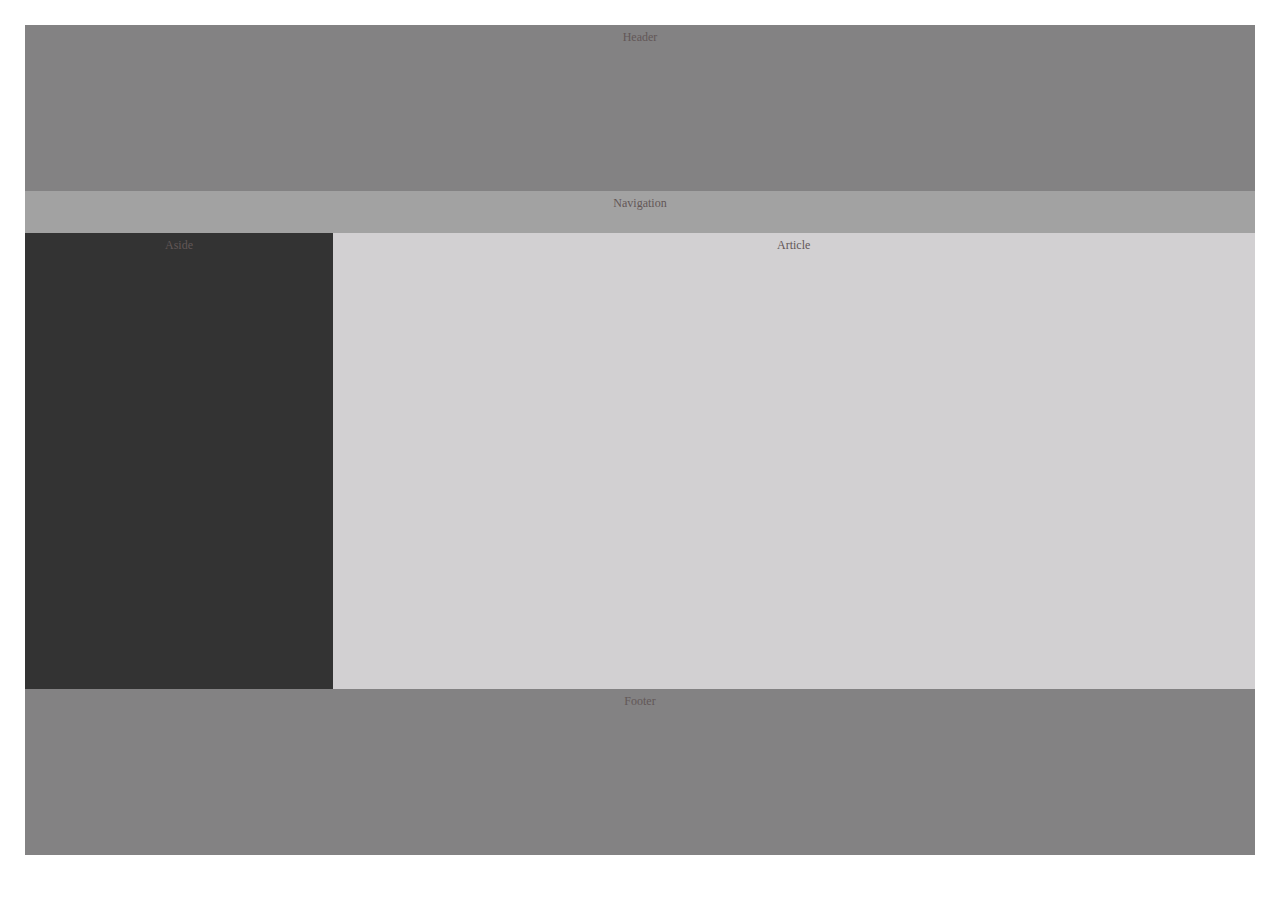
<file: 3-floats/index.html>
<!DOCTYPE html>
<html lang="en">

<head>
    <meta charset="UTF-8">
    <title>Document</title>
    <link rel="stylesheet" type="text/css" href="css/css_exercise_3.css">
</head>

<body>
    <header><p>Header</p>
    </header>
    <nav><p>Navigation</p></nav>
    <div>
        <aside><p>Aside</p></aside>
        <article><p>Article</p></article>
    </div>
    <footer><p>Footer</p></footer>
</body>

</html>
</file>
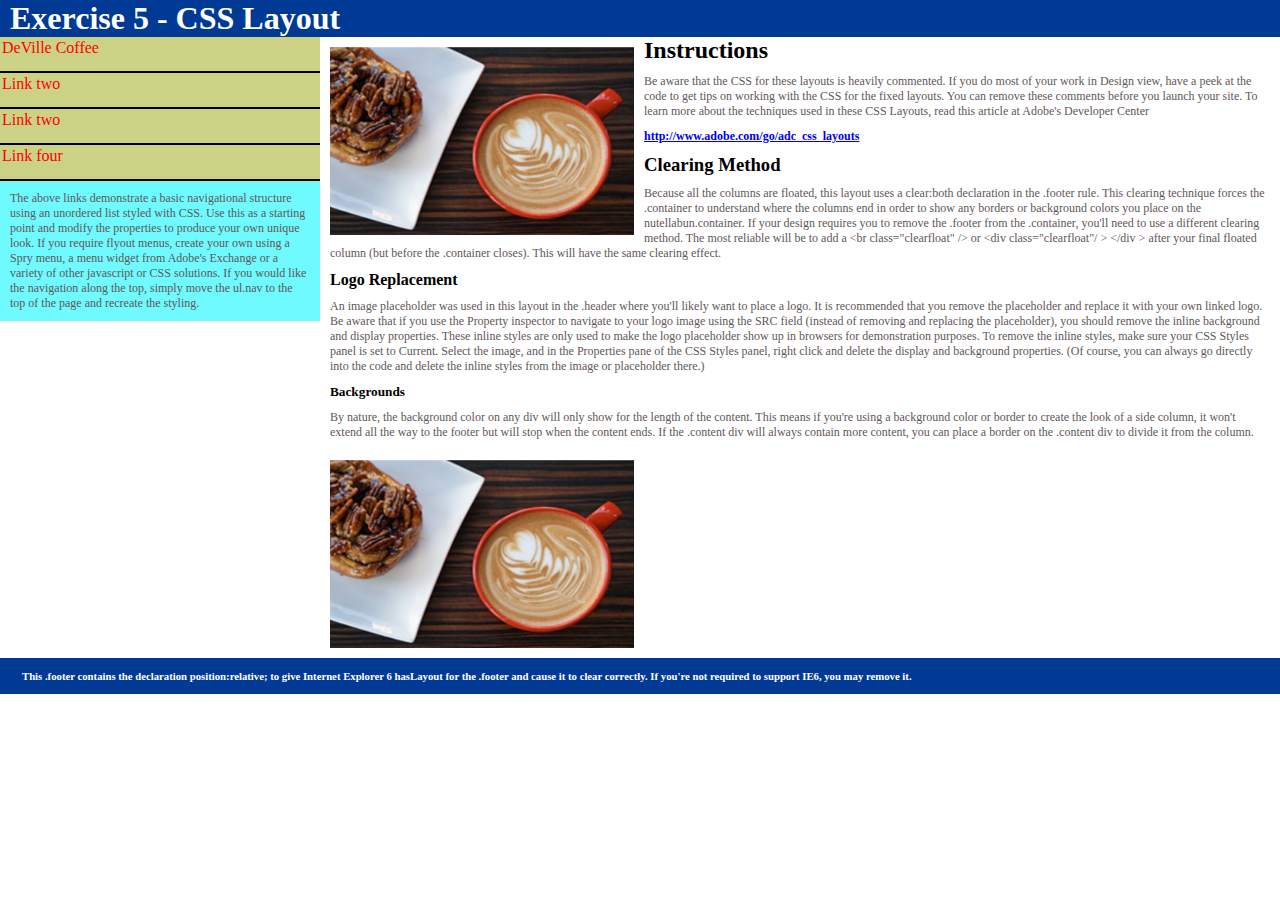
<file: 4-layout/index.html>
<!DOCTYPE html>
<html lang="en">

<head>
    <meta charset="UTF-8">
    <title>DeVille Coffee</title>
    <link rel="stylesheet" type="text/css" href="css/css_exercise_4.css">
</head>

<body>
    <header>
        <h1>Exercise 5 - CSS Layout</h1>
    </header>
    <div>
        <aside>
            <nav>
                <ul>
                    <li href="http://www.devillecoffee.ca">DeVille Coffee</li>
                </ul>
                <ul>
                    <li href="#">Link two</li>
                </ul>
                <ul>
                    <li href="#">Link two</li>
                </ul>
                <ul>
                    <li href="#">Link four</li>
                </ul>
            </nav>
            <section id="parrafo">
                <p>The above links demonstrate a basic navigational structure using an unordered list styled with CSS. Use this as a starting point and modify the properties to produce your own unique look. If you require flyout menus, create your own using a Spry menu, a menu widget from Adobe's Exchange or a variety of other javascript or CSS solutions. If you would like the navigation along the top, simply move the ul.nav to the top of the page and recreate the styling.</p>
            </section>
        </aside>
        <article>
            <img src="img/coffee.png" alt="nutellalatte" style="width:304px;height:188px;">
            <h2>Instructions</h2>
            <p>Be aware that the CSS for these layouts is heavily commented. If you do most of your work in Design view, have a peek at the code to get tips on working with the CSS for the fixed layouts. You can remove these comments before you launch your site. To learn more about the techniques used in these CSS Layouts, read this article at Adobe's Developer Center</p>
            <p>
                <a href="http://www.adobe.com/go/adc_css_layouts"> <strong>http://www.adobe.com/go/adc_css_layouts</a></strong></p>
            <h3>Clearing Method</h3>
            <p>
                Because all the columns are floated, this layout uses a clear:both declaration in the .footer rule. This clearing technique forces the .container to understand where the columns end in order to show any borders or background colors you place on the nutellabun.container. If your design requires you to remove the .footer from the .container, you'll need to use a different clearing method. The most reliable will be to add a &lt;br class="clearfloat" /&gt; or &lt;div class="clearfloat"/ &gt; &lt;/div &gt; after your final floated column (but before the .container closes). This will have the same clearing effect.</p>
            <h4> Logo Replacement</h4>
            <p>An image placeholder was used in this layout in the .header where you'll likely want to place a logo. It is recommended that you remove the placeholder and replace it with your own linked logo. Be aware that if you use the Property inspector to navigate to your logo image using the SRC field (instead of removing and replacing the placeholder), you should remove the inline background and display properties. These inline styles are only used to make the logo placeholder show up in browsers for demonstration purposes. To remove the inline styles, make sure your CSS Styles panel is set to Current. Select the image, and in the Properties pane of the CSS Styles panel, right click and delete the display and background properties. (Of course, you can always go directly into the code and delete the inline styles from the image or placeholder there.)
            </p>
            <h5>Backgrounds</h5>
            <p>By nature, the background color on any div will only show for the length of the content. This means if you're using a background color or border to create the look of a side column, it won't extend all the way to the footer but will stop when the content ends. If the .content div will always contain more content, you can place a border on the .content div to divide it from the column.
            </p>
            <img src="img/coffee.png" alt="nutellalatte" style="width:304px;height:188px;">
        </article>
    </div>
    <footer>
        <h6>This .footer contains the declaration position:relative; to give
Internet Explorer 6 hasLayout for the .footer and cause it to clear
correctly. If you're not required to support IE6, you may remove it.
</h6>
    </footer>
</body>

</html>
</file>
<file: 3-floats/css/css_exercise_3.css>
html {

    height: 96%;
    margin: 1%;
}

body {
    height: 96%;
    margin: 1%;
}

header {

    background-color: #838283;
    /*	margin-top: 10px;*/
    /* margin-left: 10px; 
	margin-right: 10px;*/
    height: 20%;
}

nav {
    background-color: #a2a2a2;
    font-family: verdana;
    /*margin: 0px 10px;*/
    height: 5%;
}

div {
    /*margin-right: 10px;*/
    /*margin-left: 10px;*/
    height: 55%;
}

article {
    background-color: #d2d0d2;
    width: 75%;
    height: 100%;
    float: left;
}

aside {
    background-color: #333333;
    width: 25%;
    height: 100%;
    float: left;
}

footer {
    background-color: #838283;
    height: 20%;
    clear: both;
}
p {font-family: verdana;
	font-size: 12px;
	text-align: center;
	color: #625757;
	margin: 0px;
	padding: 5px;

	}
</file>
<file: 4-layout/css/css_exercise_4.css>
html {
    background: white;
    margin: 0%;
}

body {
    margin: 0%;
}

header {
    background-color: #003a95;
    font-family: verdana;
    font-style: normal;
    font-size: 16px;
    text-align: left;
    color: white;
    margin: 0px;
    padding: 0px;
}

div {
    height: 100%;
    margin: 0px;
}

article {
    background-color: white;
    width: 75%;
    height: 100%;
    float: left;
    text-align: left;
    margin: 0px;
}

ul {
    background: #000000;
    border: 2px;    
    border-color: #003a95;
    color: red;
    text-align: left;
    padding-left: 0px;
    padding-right: 0px;
    padding-bottom: 2px;
    margin: 0px;
}

img {
    background-color: #FFFFFF;
    float: left;
    padding: 10px;
}

.coffee {
    background-color: #FFFFFF;
    align-self: right;
    padding: 10px;
}

li {
    background: #cbd286;
    border: 6px;
    border-color: black;
    text-align: left;
    height: 30px;
    padding: 2px;
    text-indent:
}

h1,
h2,
h3,
h4,
h5,
h6 {
    font-family: verdana;
    margin-left: 10px;
    margin-top: 0px;
    margin-bottom: 0px;
    padding: 0px;
    text-align: left;
}
	

aside {
    background-color: #6efafe;
    width: 25%;
    height: 100%;
    margin: 0px;
    float: left;
    text-align: left;
}

section {
    font-family: times;
}

p {
    font-family: verdana;
    font-size: 12px;
    text-align: center;
    color: #625757;
    margin: 10px;
    padding: 0px;
    text-align: left
}

footer {
    background-color: #003a95;
    color: #FFFFFF;
    clear: both;
    text-align: left;
    padding: 12px;
}
</file>
